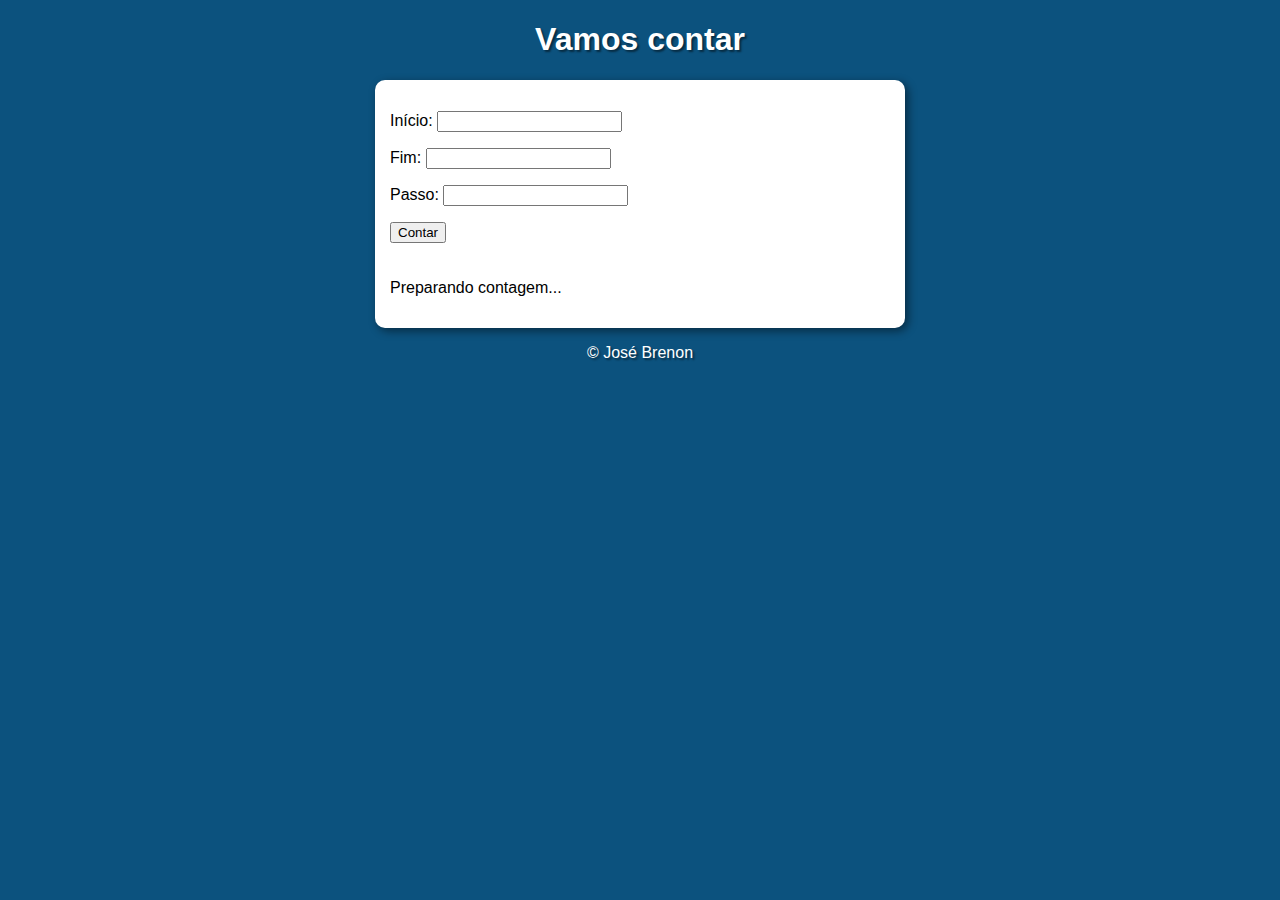
<file: aula14ex/contador/index.html>
<!DOCTYPE html>
<html lang="pt-br">
<head>
    <meta charset="UTF-8">
    <meta name="viewport" content="width=device-width, initial-scale=1.0">
    <title>Contador</title>
    <link rel="stylesheet" href="style.css">
</head>
<body>
    <header>
        <h1>Vamos contar</h1>
    </header>
    <section>
        <div>
            <p>Início: <input type="number" name="txtinicio" id="txtinicio"></p>
            <p>Fim: <input type="number" name="txtfim" id="txtfim"></p>
            <p>Passo: <input type="number" name="txtpasso" id="txtpasso"></p>
            <input type="button" value="Contar" onclick="contar()">
        </div>
        <div id="res">
            <p>Preparando contagem...</p>
        </div>
    </section>
    <footer>
        <p>&copy; José Brenon</p>
    </footer>
    <script src="script.js"></script>
</body>
</html>
</file>
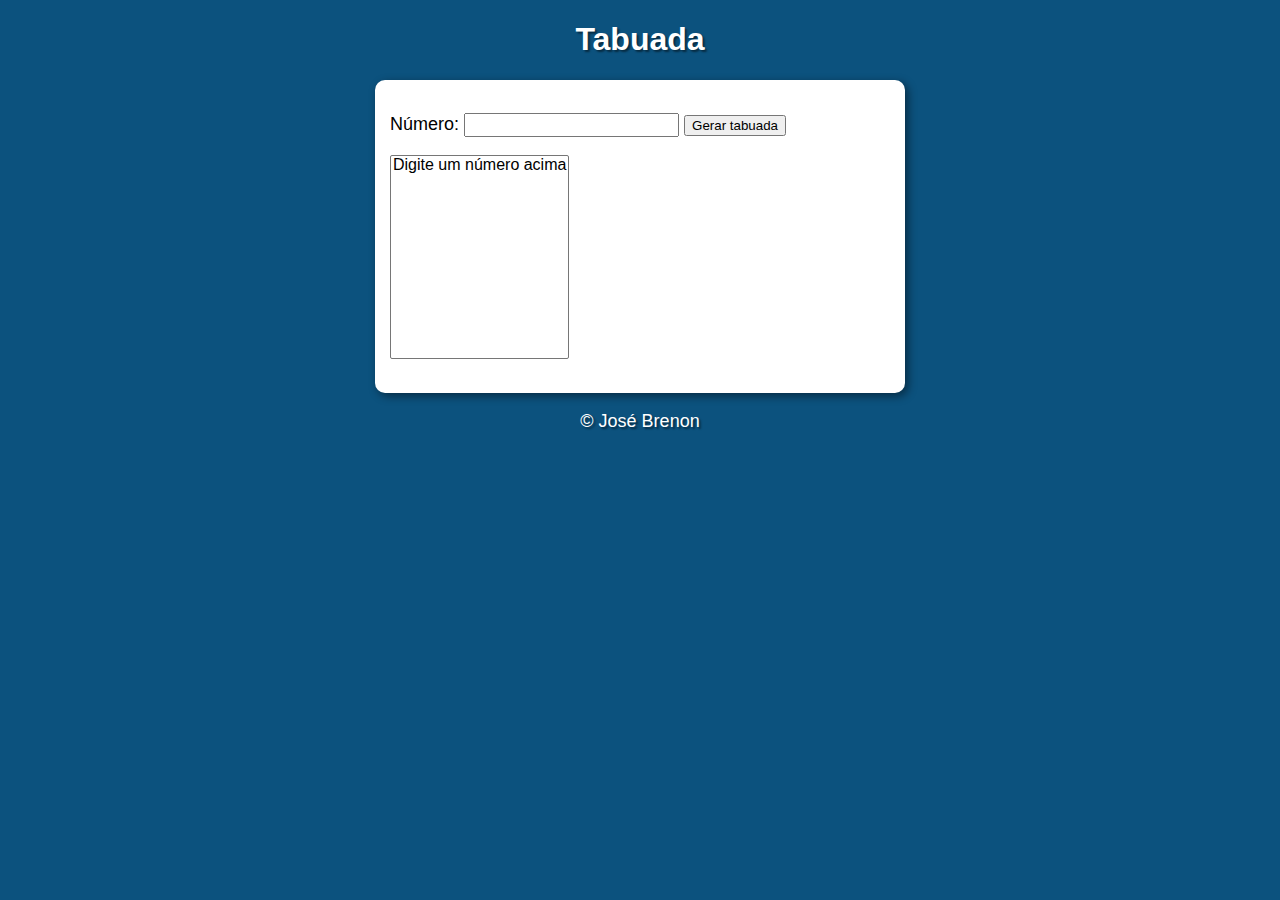
<file: aula14ex/tabuada/index.html>
<!DOCTYPE html>
<html lang="pt-br">
<head>
    <meta charset="UTF-8">
    <meta name="viewport" content="width=device-width, initial-scale=1.0">
    <title>Tabuada</title>
    <link rel="stylesheet" href="style.css">
</head>
<body>
    <header>
        <h1>Tabuada</h1>
    </header>
    <section>
        <div>
            <p>Número: <input type="num" name="numero" id="txtn"> <input type="button" value="Gerar tabuada" onclick="tabuada()"></p>
        </div>
        <div id="res">
            <p><select name="tabuada" id="seltab" size="10">
                <option>Digite um número acima</option>
            </select></p>
        </div>
    </section>
    <footer>
        <p>&copy; José Brenon</p>
    </footer>
    <script src="script.js"></script>
</body>
</html>
</file>
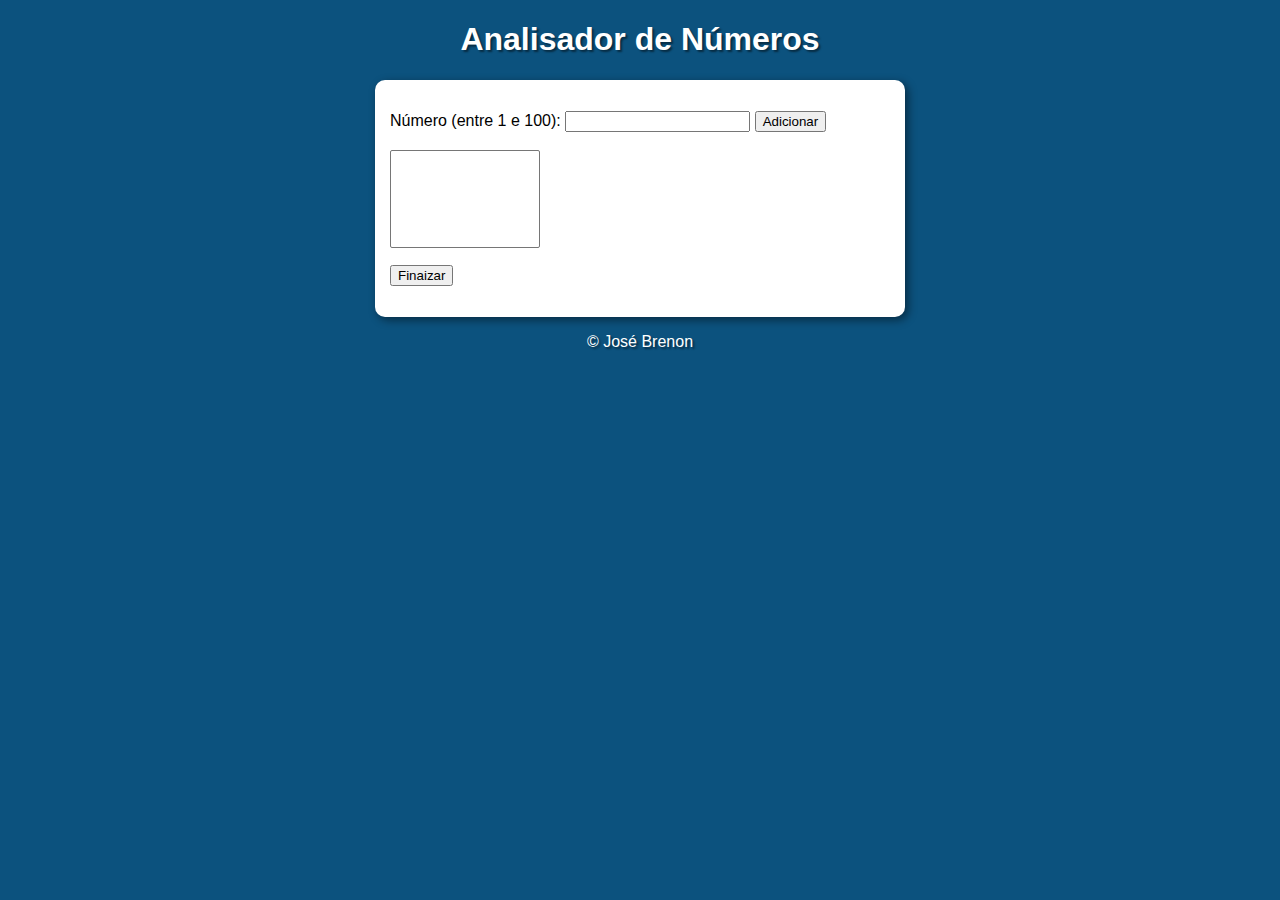
<file: aula16ex/analisanum/index.html>
<!DOCTYPE html>
<html lang="pt-br">
<head>
    <meta charset="UTF-8">
    <meta name="viewport" content="width=device-width, initial-scale=1.0">
    <title>Analisador de Números</title>
    <link rel="stylesheet" href="style.css">
</head>
<body>
    <header>
        <h1>Analisador de Números</h1>
    </header>
    <section>
        <div>
            <p>
                Número (entre 1 e 100): <input type="number" name="num" id="fnum"> <input type="button" value="Adicionar" onclick="adicionar()"> <br><br>
                <select name="flista" id="flista" size="6"></select>
                <p><input type="button" value="Finaizar" onclick="finalizar()"></p>
            </p>
        </div>
        <div id="res">
            
        </div>
    </section>
    <footer>
        <p>&copy; José Brenon</p>
    </footer>
    <script src="script.js"></script>
</body>
</html>
</file>
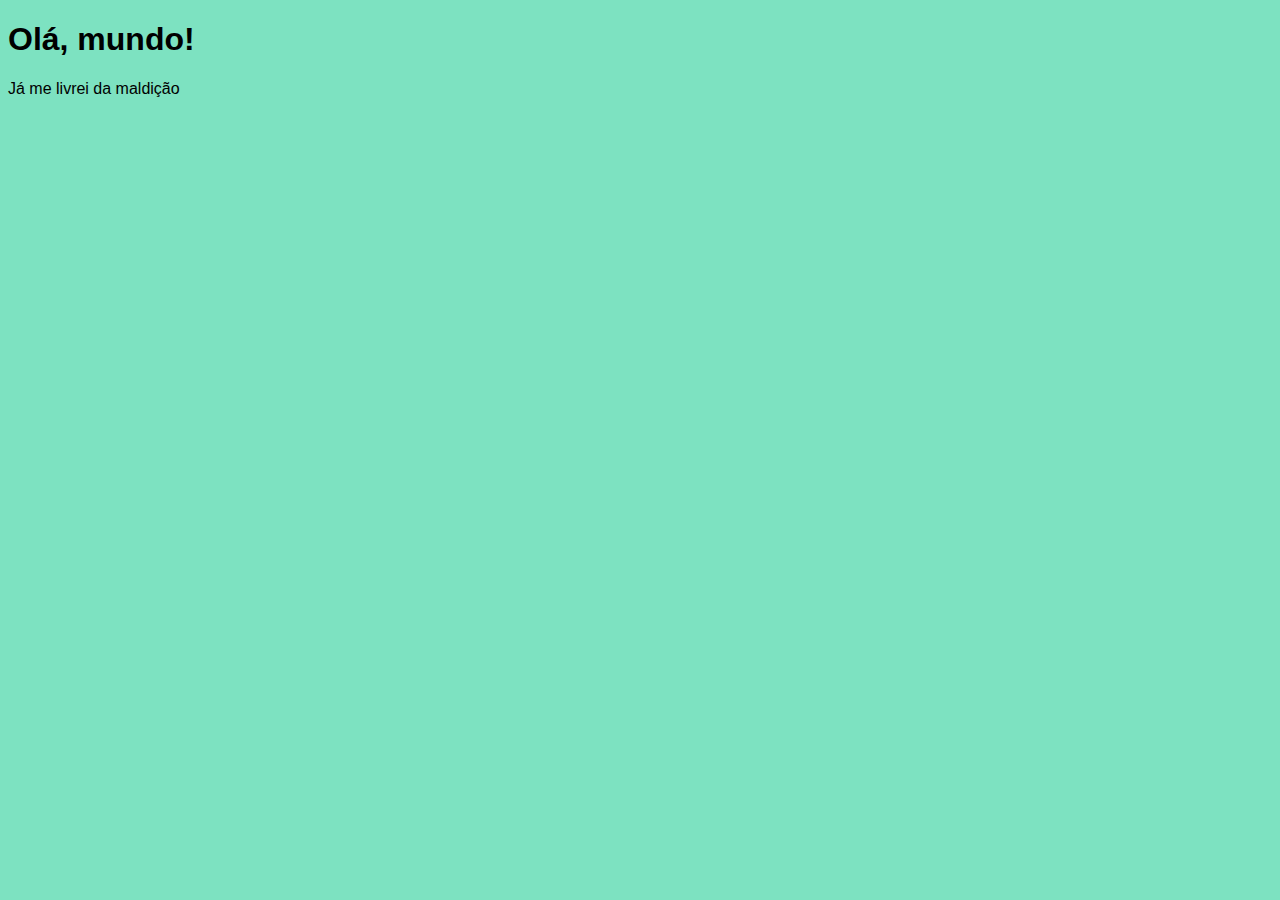
<file: aula01/ex001.html>
<!DOCTYPE html>
<html lang="pt-br">
<head>
    <meta charset="UTF-8">
    <meta name="viewport" content="width=device-width, initial-scale=1.0">
    <title>Meu primeiro programa...</title>
    <style>
        body{
            background-color: #7de2c1;
            font: normal 16px Arial, serif;
        }
    </style>
</head>
<body>
    <h1>Olá, mundo!</h1>
    <p>Já me livrei da maldição</p>
    <script>
        alert('Minha primeira mensagem!')
        confirm('Você está gostando do curso de JS?')
        prompt('Qual o seu nome?')
    </script>
</body>
</html>
</file>
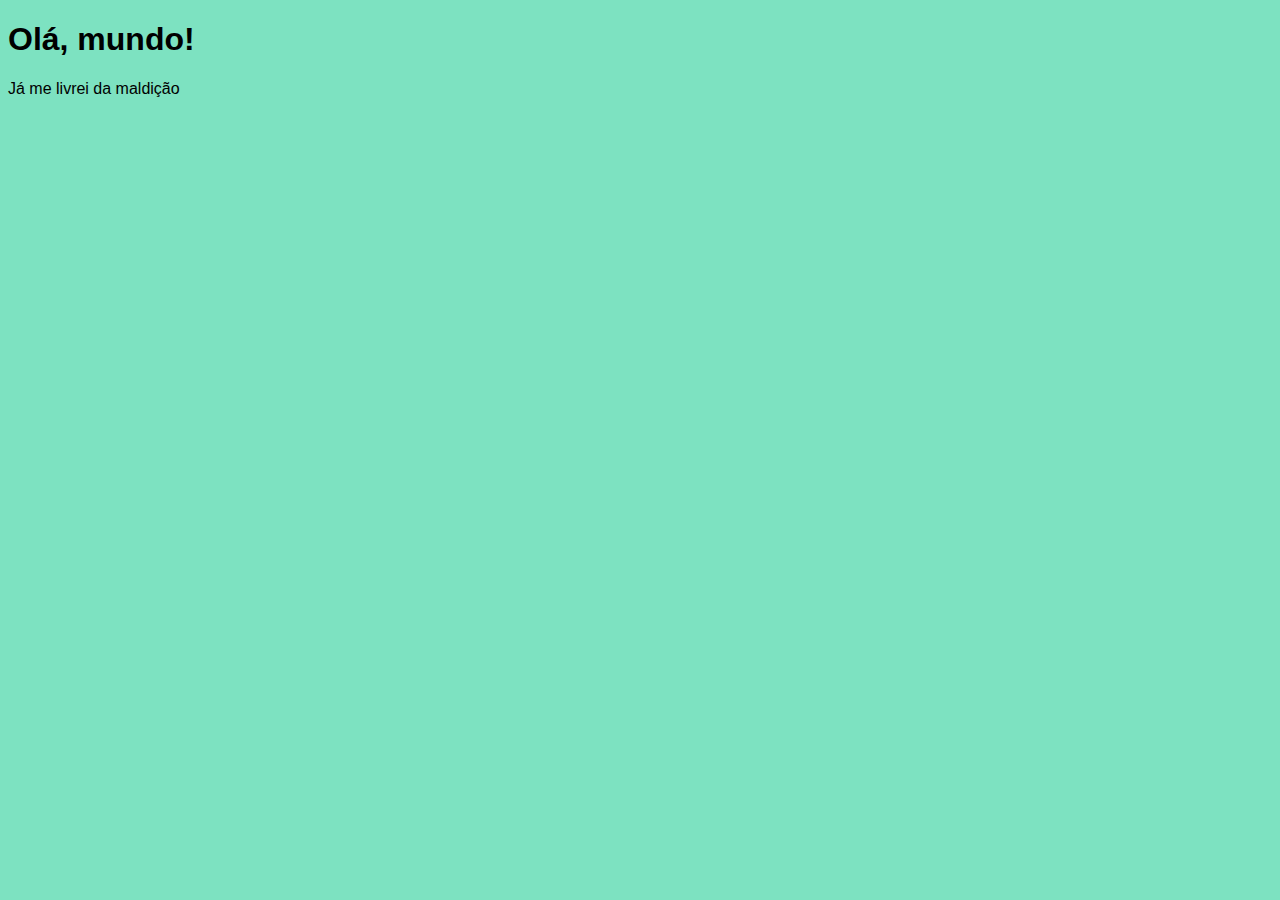
<file: aula06/ex002.html>
<!DOCTYPE html>
<html lang="pt-br">
<head>
    <meta charset="UTF-8">
    <meta name="viewport" content="width=device-width, initial-scale=1.0">
    <title>Meu primeiro programa...</title>
    <style>
        body{
            background-color: #7de2c1;
            font: normal 16px Arial, serif;
        }
    </style>
</head>
<body>
    <h1>Olá, mundo!</h1>
    <p>Já me livrei da maldição</p>
    <script>
        var nome = prompt('Qual o seu nome?')
        alert('É um prazer te conhecer, ' + nome + '!')
    </script>
</body>
</html>
</file>
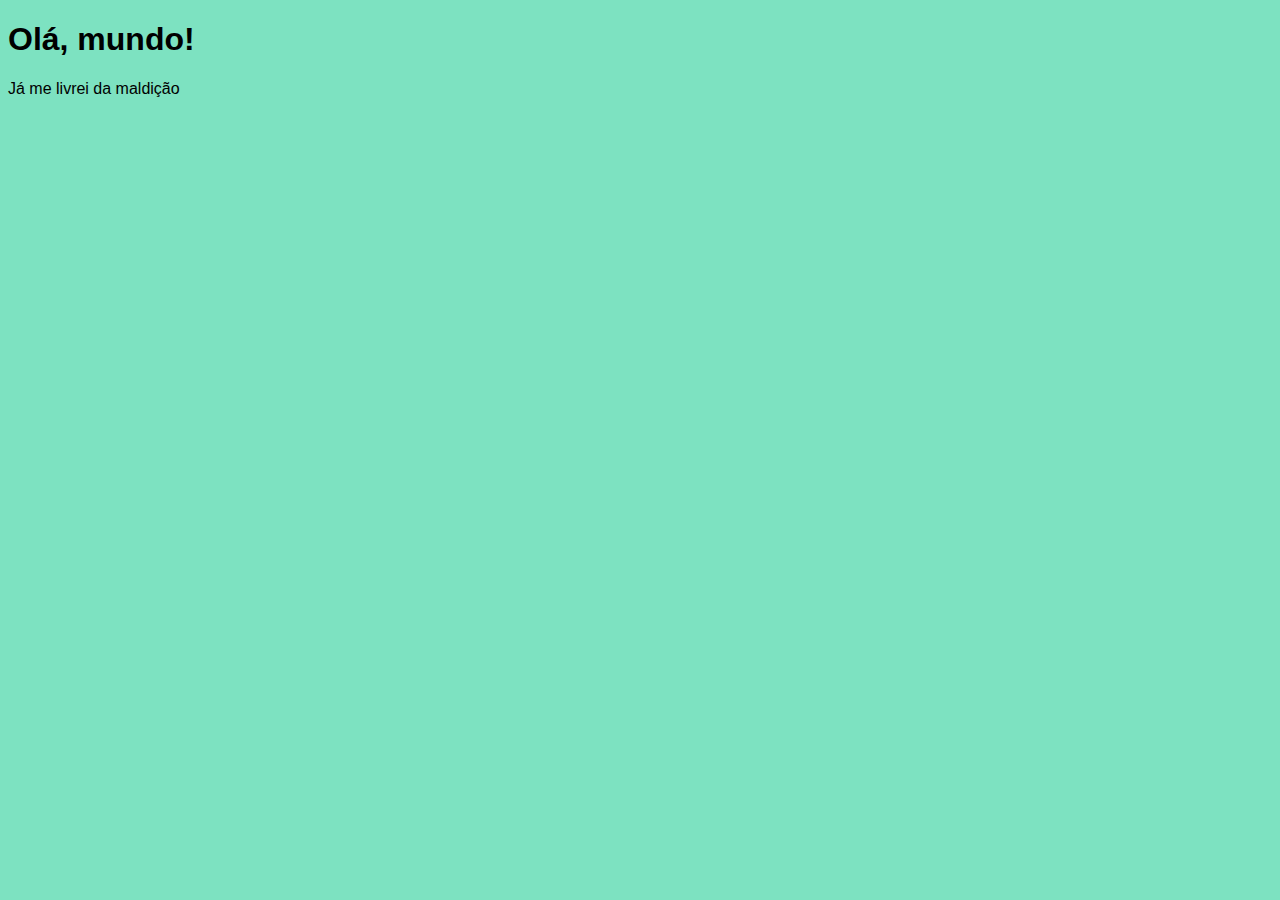
<file: aula06/ex003.html>
<!DOCTYPE html>
<html lang="pt-br">
<head>
    <meta charset="UTF-8">
    <meta name="viewport" content="width=device-width, initial-scale=1.0">
    <title>Meu primeiro programa...</title>
    <style>
        body{
            background-color: #7de2c1;
            font: normal 16px Arial, serif;
        }
    </style>
</head>
<body>
    <h1>Olá, mundo!</h1>
    <p>Já me livrei da maldição</p>
    <script>
        var n1 = Number(prompt('Digite um número:'))
        var n2 = Number(prompt('Digite outro número:'))
        var s = n1 + n2
        alert(`A soma entre ${n1} e ${n2} é ${s}`)
    </script>
</body>
</html>
</file>
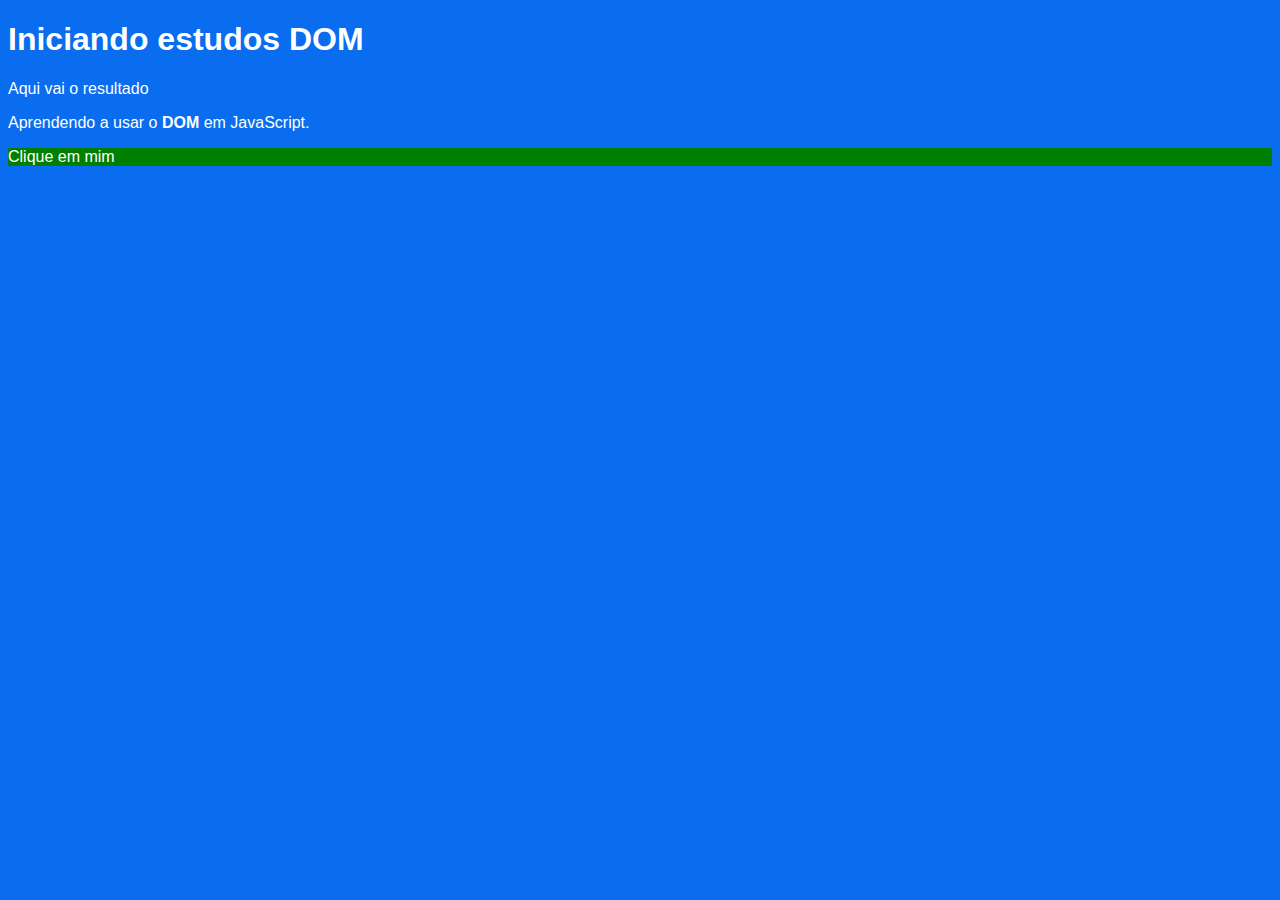
<file: aula09/ex005.html>
<!DOCTYPE html>
<html lang="pt-br">
<head>
    <meta charset="UTF-8">
    <meta name="viewport" content="width=device-width, initial-scale=1.0">
    <title>Primeiros passos com DOM</title>
    <style>
        body{
            background-color: rgb(10, 108, 238);
            color: white;
            font: normal 16px Arial;
        }
    </style>
</head>
<body>
    <h1>Iniciando estudos DOM</h1>
    <p>Aqui vai o resultado</p>
    <p>Aprendendo a usar o <strong>DOM</strong> em JavaScript.</p>
    <div class="msg">Clique em mim</div>
    <script>
        var corpo = document.body
        var p1 = window.document.getElementsByTagName('p')[0]
        /*
        p1.style.backgroundColor = 'green'
        var d = window.document.getElementsByClass('msg')
        d.style.backgroundColor = 'green'
        d.innerText = 'Estou aguardando...'*/

        var d = document.querySelector('div.msg')
        d.style.backgroundColor = "green"
    </script>
</body>
</html>
</file>
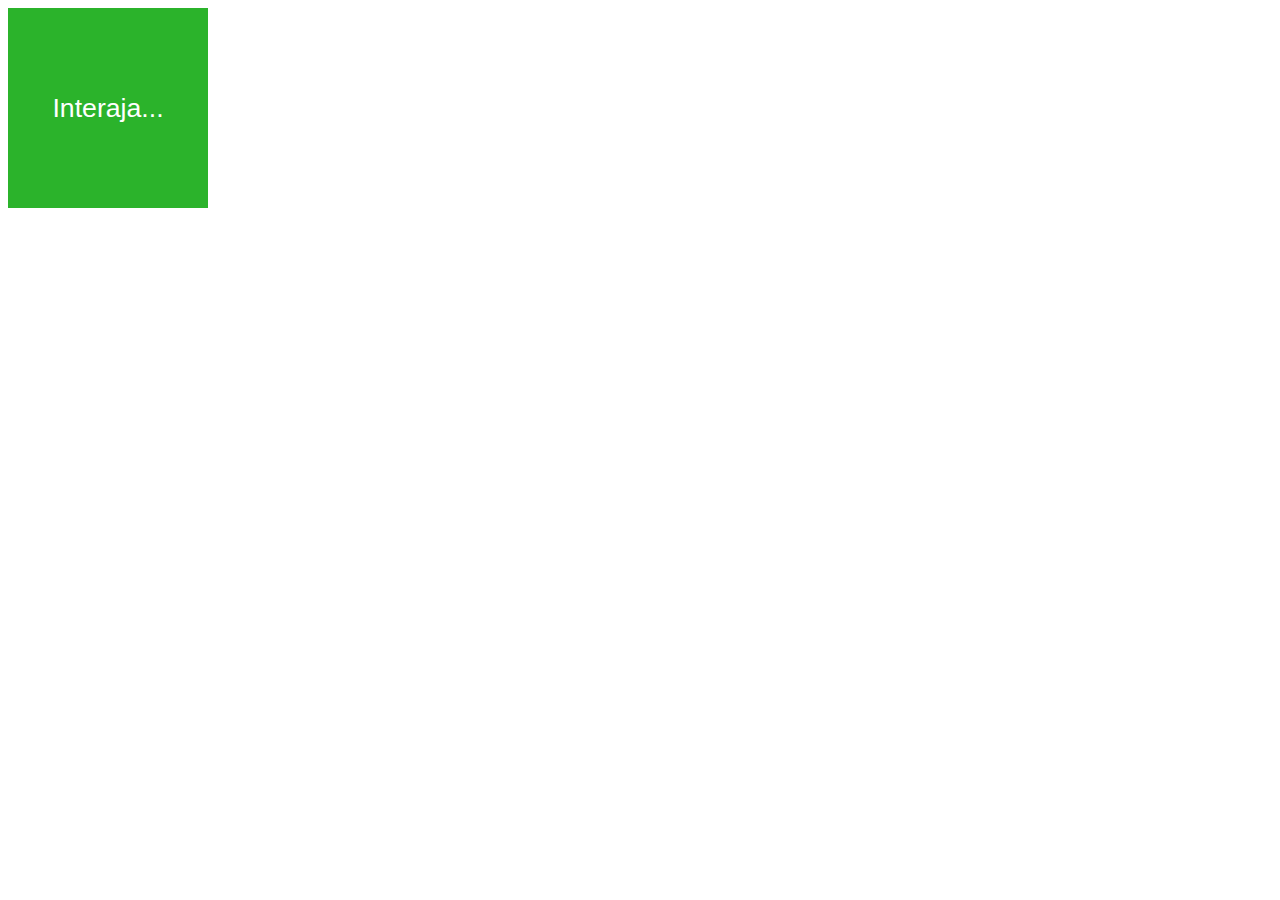
<file: aula10/ex006.html>
<!DOCTYPE html>
<html lang="pt-br">
<head>
    <meta charset="UTF-8">
    <meta name="viewport" content="width=device-width, initial-scale=1.0">
    <title>Eventos DOM</title>
    <style>
        div#area{
            font: normal 20pt Arial;
            background-color: rgb(43, 179, 43);
            color: white;
            width: 200px;
            height: 200px;
            line-height: 200px;
            text-align: center;
        }
    </style>
</head>
<body>
    <div id="area">
        Interaja...
    </div>
    <script>
        var a = document.getElementById('area')
        a.addEventListener('click', clicar)
        a.addEventListener('mouseenter', entrar)
        a.addEventListener('mouseout', sair)

        function clicar(){
            a.innerText = 'Clicou!'
            a.style.backgroundColor = '#780000'
        }
        function entrar() {
            a.innerText = 'Entrou!'
        }
        function sair() {
            a.innerText = 'Saiu!'
            a.style.backgroundColor = 'rgb(43, 179, 43)'
        }
    </script>
</body>
</html>
</file>
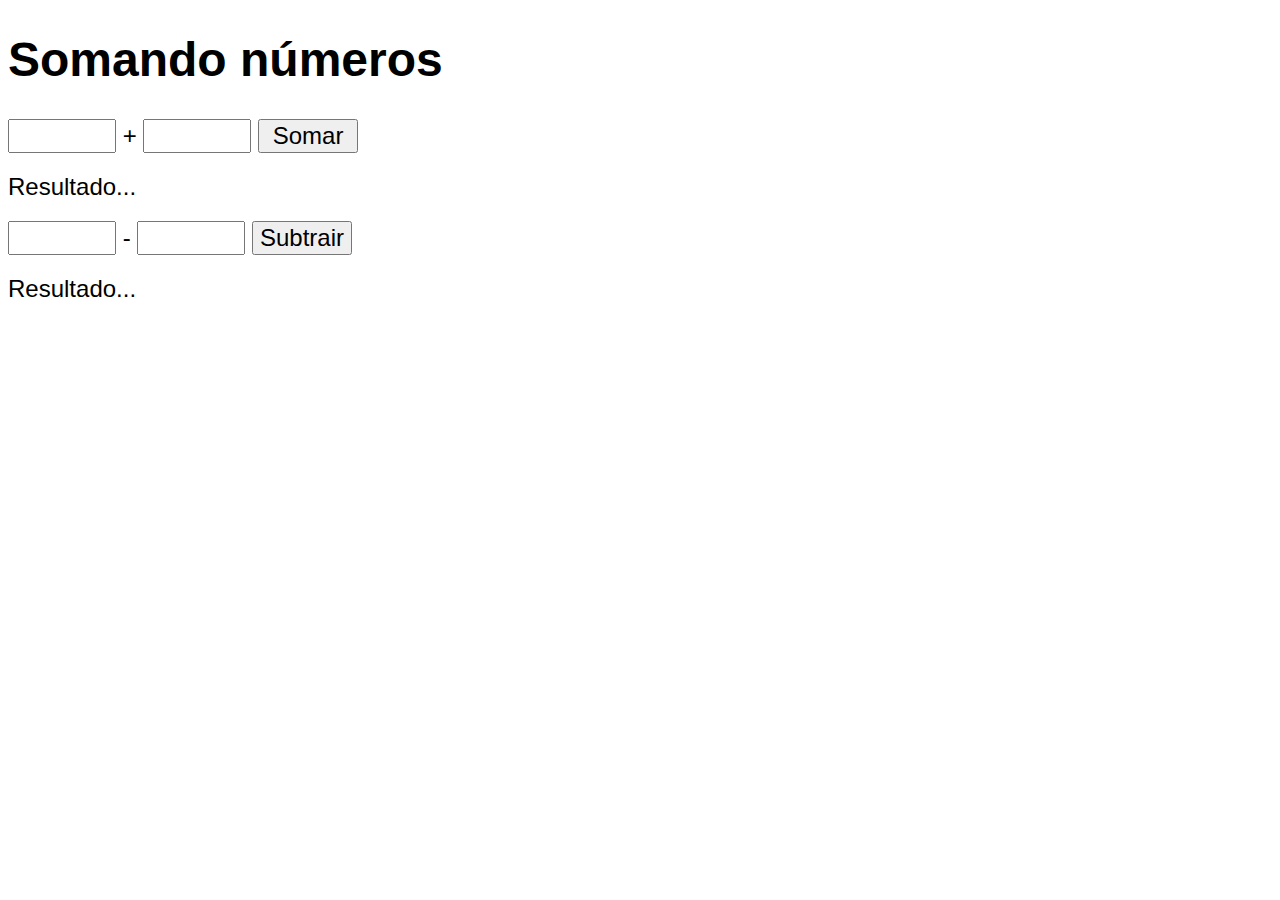
<file: aula10/ex007.html>
<!DOCTYPE html>
<html lang="pt-br">
<head>
    <meta charset="UTF-8">
    <meta name="viewport" content="width=device-width, initial-scale=1.0">
    <title>Somando números</title>
    <style>
        body{
            font: normal 18pt Arial;
        }
        input{
            font: normal 18pt Arial;
            width: 100px;
        }
        div{
            margin-top: 20px;
        }
        /*div#ressoma{
            margin-top: 20px;
        }
        div#subtrair{
            margin-top: 20px;
        }
        div#ressub{
            margin-top: 20px;
        }*/
    </style>
</head>
<body>
    <h1>Somando números</h1>
    <input type="number" name="txtn1" id="txtn1"> +
    <input type="number" name="txtn2" id="txtn2">
    <input type="button" value="Somar" onclick="somar()">
    <div id="ressoma">Resultado...</div>

    <div id="subtrair">
        <input type="number" name="txtn3" id="txtn3"> -
        <input type="number" name="txtn4" id="txtn4">
        <input type="button" value="Subtrair" onclick="subtrair()">
        <div id="ressub">Resultado...</div>
    </div>

    <script>
        function somar() {
            var tn1 = document.getElementById('txtn1')
            var tn2 = document.getElementById('txtn2')
            var ressoma = document.getElementById('ressoma')
            var n1 = Number(tn1.value)
            var n2 = Number(tn2.value)
            var s = n1 + n2
            ressoma.innerHTML = `A soma entre ${n1} e ${n2} foi <strong>${s}</strong>`
        }
        function subtrair() {
            var tn3 = document.getElementById('txtn3')
            var tn4 = document.getElementById('txtn4')
            var ressub = document.getElementById('ressub')
            var n1 = Number(tn3.value)
            var n2 = Number(tn4.value)
            var sub = n1 - n2
            ressub.innerHTML = `A subtração entre ${n1} e ${n2} foi <strong>${sub}</strong>`
        }
    </script>

</body>
</html>
</file>
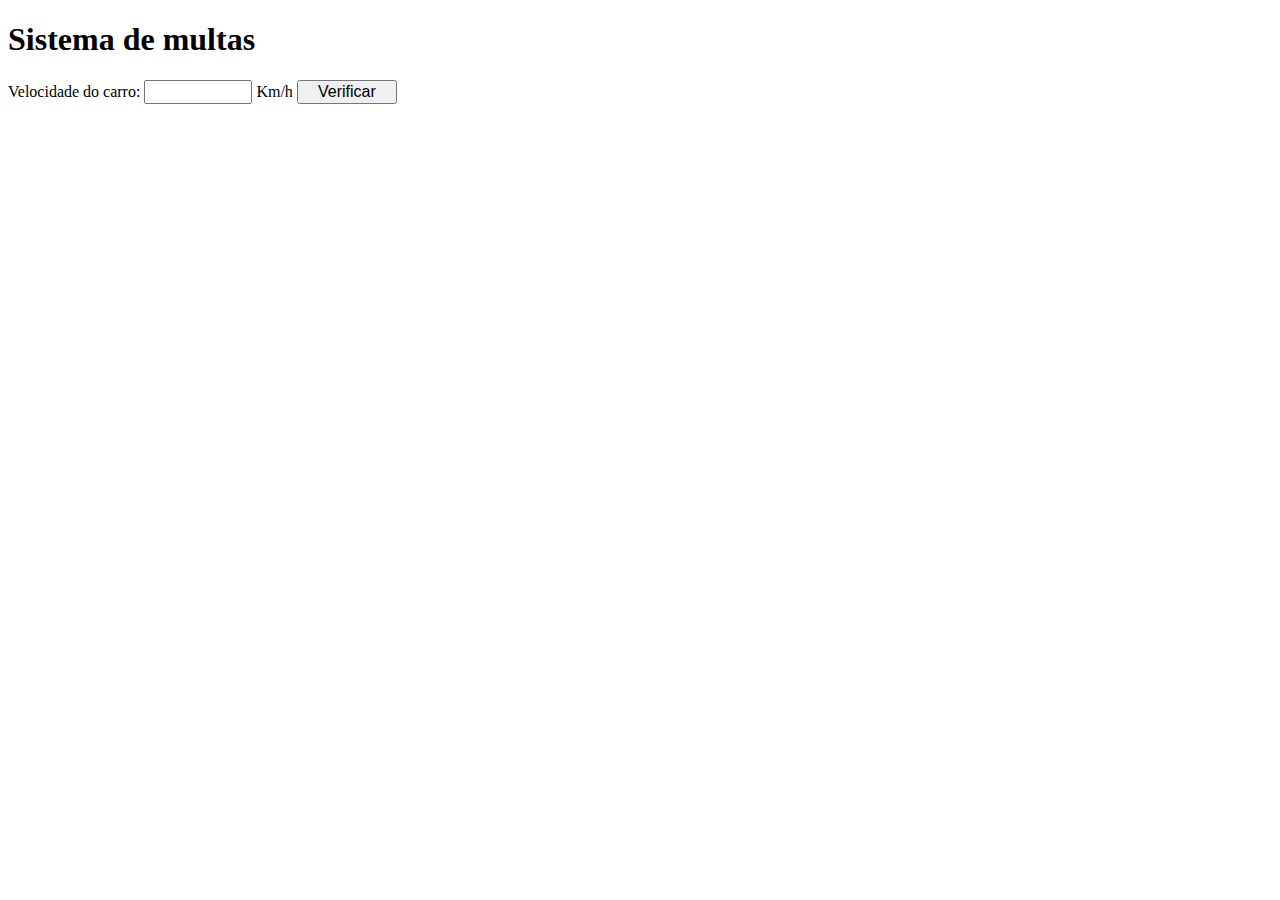
<file: aula11/ex010.html>
<!DOCTYPE html>
<html lang="pt-br">
<head>
    <meta charset="UTF-8">
    <meta name="viewport" content="width=device-width, initial-scale=1.0">
    <title>DETRAN</title>
    <style>
        input{
            font: normal 1em Arial;
            width: 100px;
        }
    </style>
</head>
<body>
    <h1>Sistema de multas</h1>
    <p>Velocidade do carro: <input type="number" name="txtvel" id="txtvel"> Km/h
    <input type="button" value="Verificar" onclick="verificar()" ondblclick="verificar"></p>
    <div id="res"></div>

    <script>
        function verificar() {
            var txvel = document.getElementById('txtvel')
            var res = document.querySelector('div#res')
            var vel = Number(txvel.value)
            res.innerHTML = `<p>Sua velocidade atual é de <strong>${vel}</strong>Km/h</p>`
            if (vel > 60) {
                res.innerHTML += `<p>Você foi <strong>MULTADO</strong> por ultrapassar a velocidade limite</p>`
            }
            res.innerHTML += `<p>Dirija sempre com cinto de segurança</p>`
        }
    </script>
</body>
</html>
</file>
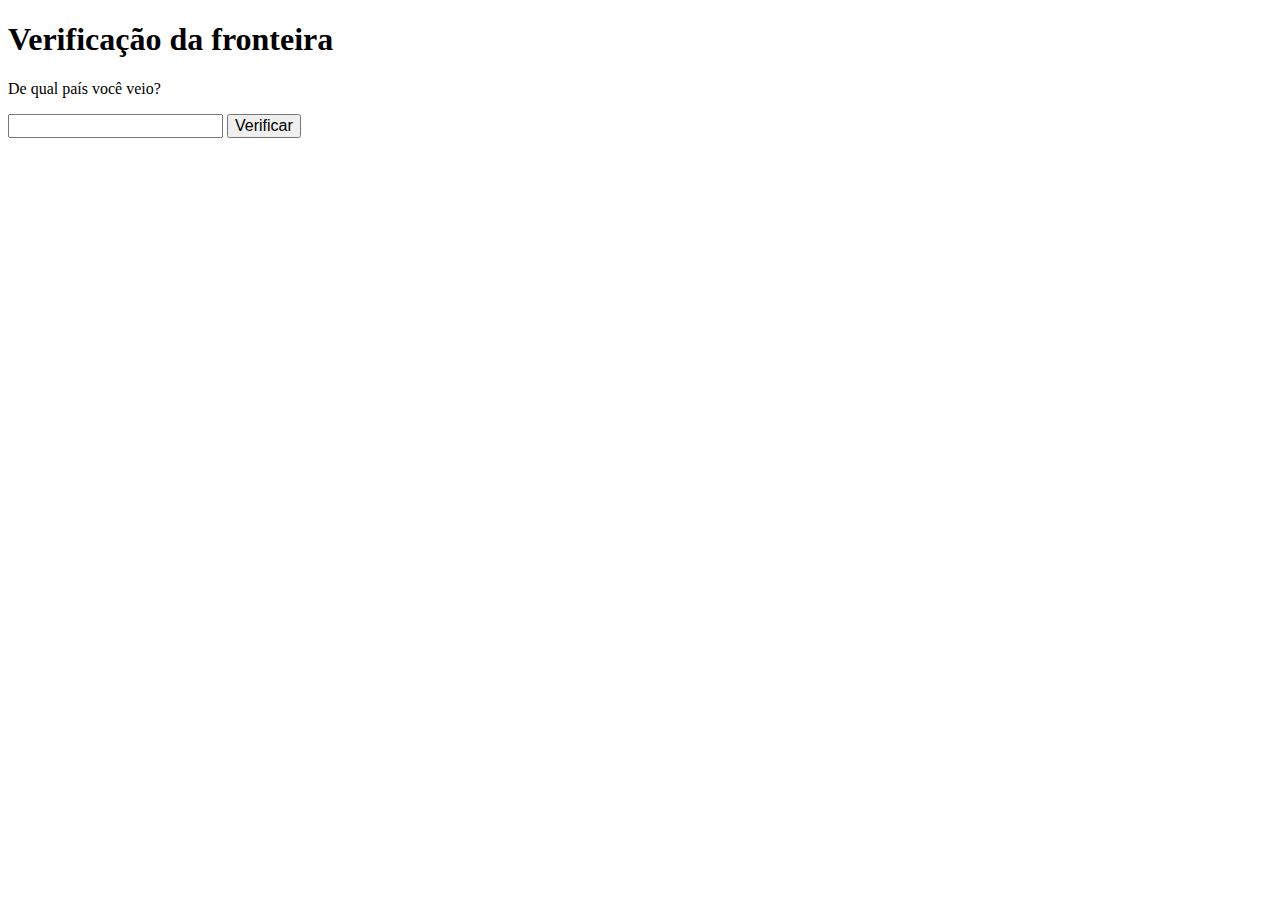
<file: aula11/ex010a.html>
<!DOCTYPE html>
<html lang="pt-br">
<head>
    <meta charset="UTF-8">
    <meta name="viewport" content="width=device-width, initial-scale=1.0">
    <title>Alfandega</title>
    <style>
        input{
            font: normal 1em Arial;
        }
    </style>
</head>
<body>
    <h1>Verificação da fronteira</h1>
    <p>De qual país você veio?</p>
    <input type="text" name="txt1" id="txt1">
    <input type="button" value="Verificar" onclick="verificar()">
    <div id="res"></div>

    <script>
        function verificar() {
            var tx1 = document.getElementById('txt1')
            var res = document.getElementById('res')
            var pais = tx1.value
            if (pais == 'Brasil' || pais == 'brasil') {
                res.innerHTML = '<p>Brasileiro</p>'
            } else {
                res.innerHTML = '<p>Estrangeiro</p>'
            }
        }
    </script>
</body>
</html>
</file>
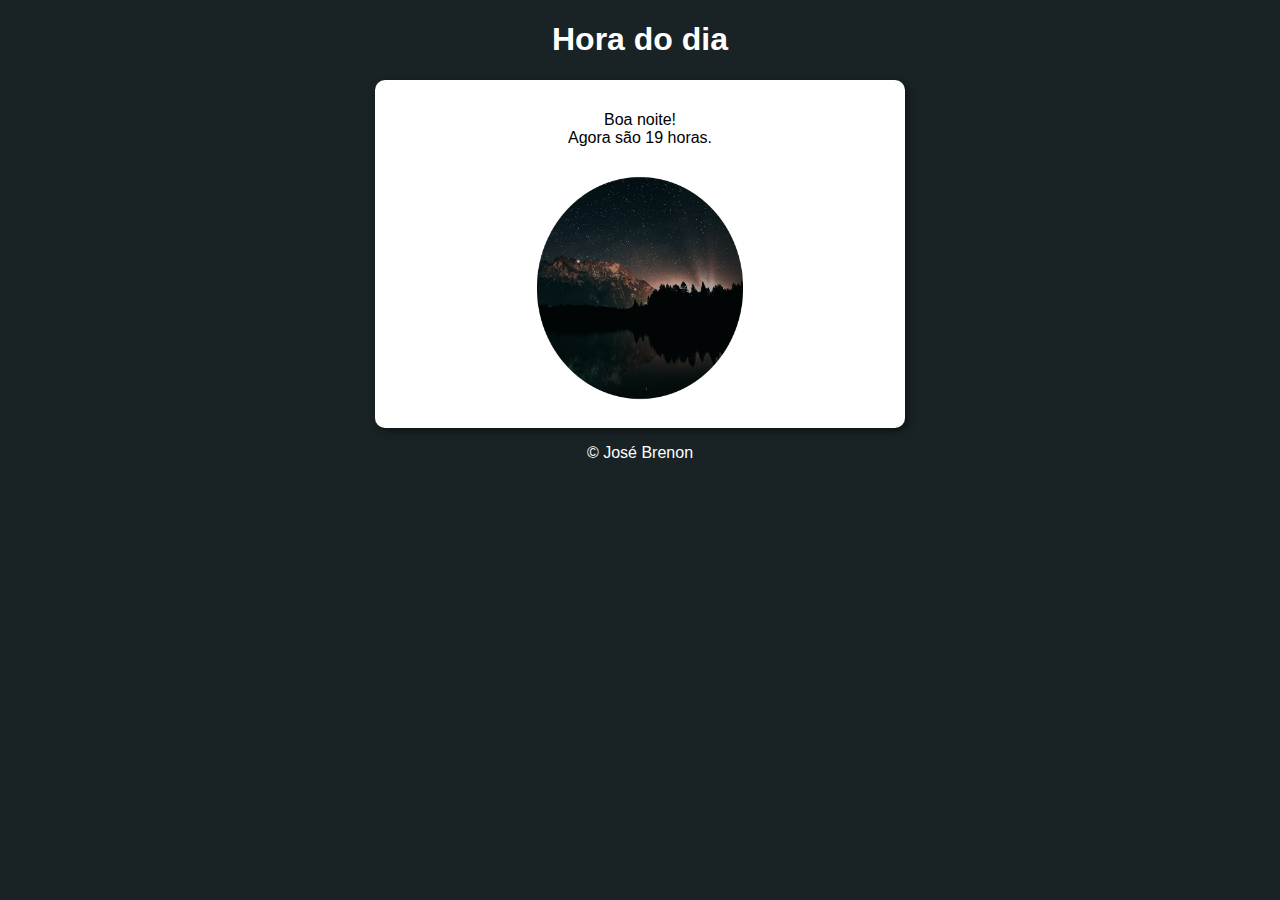
<file: aula12ex/ex014/modelo.html>
<!DOCTYPE html>
<html lang="pt-br">
<head>
    <meta charset="UTF-8">
    <meta name="viewport" content="width=device-width, initial-scale=1.0">
    <title>Hora do dia</title>
    <link rel="stylesheet" href="style.css">
</head>
<body onload="carregar()">
    <header>
        <h1>Hora do dia</h1>
    </header>
    <section>
        <div id="msg">
            <p>Aqui vai aparecer o horário...</p>
        </div>
        <div id="foto">
            <img id="imagem" src="imagens/fotomanha.png" alt="Foto manhã">
        </div>
    </section>
    <footer>
        <p>&copy; José Brenon</p>
    </footer>
    <script src="script.js"></script>
</body>
</html>
</file>
<file: aula14ex/contador/style.css>
@charset "UTF-8";
body{
    font: normal 1em Arial;
    color: white;
    background-color: #0c527e;
}
header{
    h1{
        text-align: center;
        text-shadow: 2px 2px 2px rgba(0, 0, 0, 0.473);
    }
}
section{
    background-color: white;
    color: black;
    width: 500px;
    margin: auto;
    padding: 15px;
    border-radius: 10px;
    box-shadow: 3px 3px 10px rgba(0, 0, 0, 0.473);
}
footer{
    text-align: center;
    text-shadow: 2px 2px 2px rgba(0, 0, 0, 0.473);
}
div#res{
    padding-top: 20px;
}
</file>
<file: aula14ex/tabuada/style.css>
@charset "UTF-8";
body{
    font: normal 1em Arial;
    color: white;
    background-color: #0c527e;
}
header{
    h1{
        text-align: center;
        text-shadow: 2px 2px 2px rgba(0, 0, 0, 0.473);
    }
}
section{
    background-color: white;
    color: black;
    width: 500px;
    margin: auto;
    padding: 15px;
    border-radius: 10px;
    box-shadow: 3px 3px 10px rgba(0, 0, 0, 0.473);
}
p{
    font: normal 18px Arial;
}
footer{
    text-align: center;
    text-shadow: 2px 2px 2px rgba(0, 0, 0, 0.473);
}
#txtn{
    font: normal 16px Arial;  
}
#seltab{
    font: normal 16px Arial;
}
</file>
<file: aula16ex/analisanum/style.css>
@charset "UTF-8";
body{
    font: normal 1em Arial;
    color: white;
    background-color: #0c527e;
}
header{
    h1{
        text-align: center;
        text-shadow: 2px 2px 2px rgba(0, 0, 0, 0.473);
    }
}
section{
    background-color: white;
    color: black;
    width: 500px;
    margin: auto;
    padding: 15px;
    border-radius: 10px;
    box-shadow: 3px 3px 10px rgba(0, 0, 0, 0.473);
}
#flista{
    width: 150px;
}
footer{
    text-align: center;
    text-shadow: 2px 2px 2px rgba(0, 0, 0, 0.473);
}
</file>
<file: aula12ex/ex014/style.css>
@charset "UTF-8";
body{
    font: normal 1em Arial;
    color: white;
    background-color: #0c527e;
}
header{
    h1{
        text-align: center;
    }
}
section{
    background-color: white;
    color: black;
    width: 500px;
    margin: auto;
    padding: 15px;
    border-radius: 10px;
    box-shadow: 3px 3px 10px rgba(0, 0, 0, 0.473);
}
footer{
    text-align: center;
}
#imagem, #foto{
    width: 250px;
    height: 250px;
    margin: auto;
}
div#msg{
    text-align: center;
}
</file>
